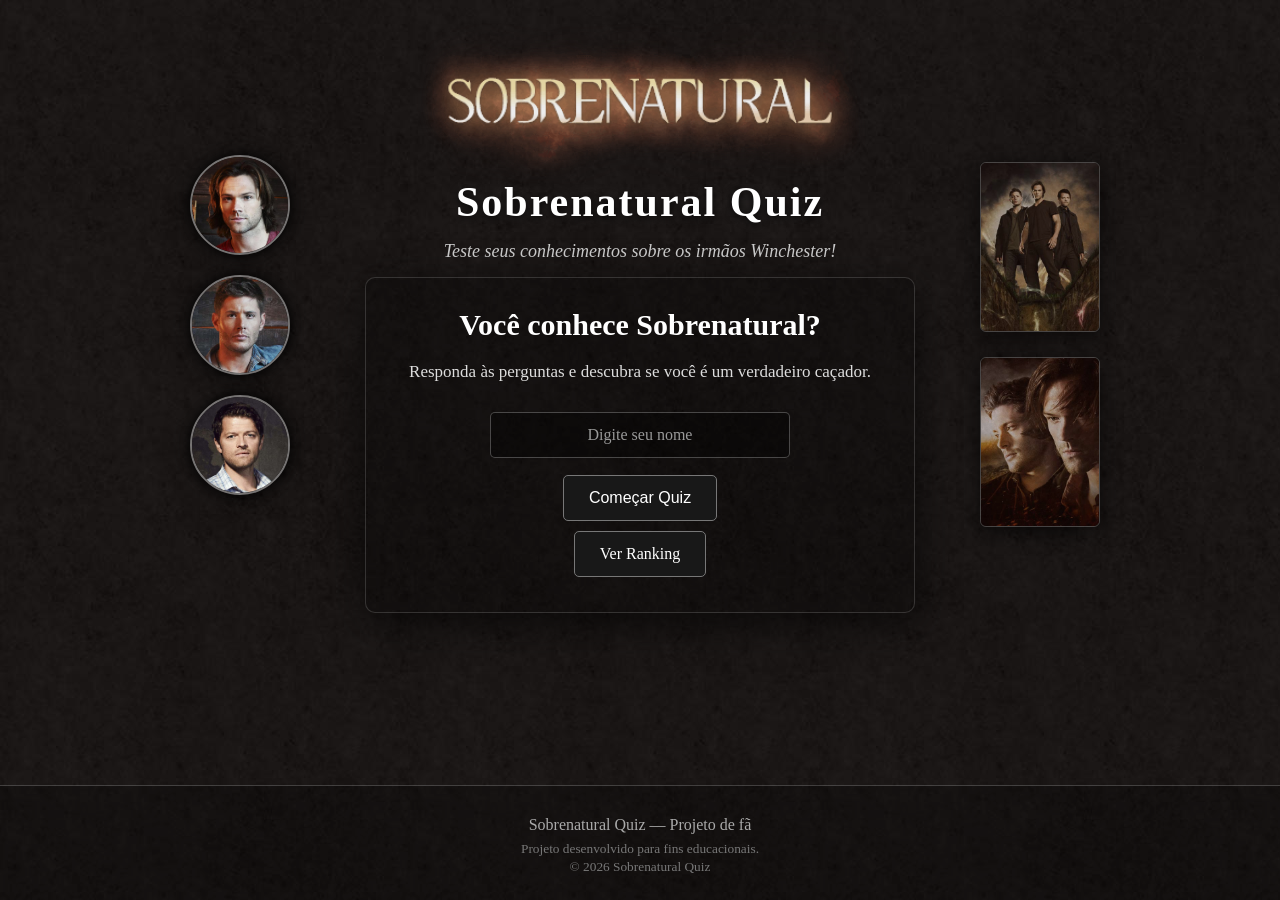
<file: frontend/index.html>
<!DOCTYPE html>
<html lang="pt-BR">

<head>
    <meta charset="UTF-8">
    <meta name="viewport" content="width=device-width, initial-scale=1.0">

    <title>Sobrenatural Quiz</title>

    <link rel="shortcut icon" href="/frontend/assets/icons/icon 2 supernatural.png" type="image/x-icon">
    <link rel="stylesheet" href="/frontend/css/style.css">

</head>

<body>

    <header>
        <img src="/frontend/assets/imgs/logo supernatural.png" alt="Supernatural">

        <h1>Sobrenatural Quiz</h1>

        <p>
            Teste seus conhecimentos sobre os irmãos Winchester!
        </p>
    </header>

    <div class="content">

        <aside class="actors">

            <div class="actor_elem">
                <img src="/frontend/assets/imgs/jared.jpg" alt="Jared Padalecki">

                <span>Jared Padalecki</span>
            </div>

            <div class="actor_elem">
                <img src="/frontend/assets/imgs/jensen.jpg" alt="Jensen Ackles">

                <span>Jensen Ackles</span>
            </div>

            <div class="actor_elem">
                <img src="/frontend/assets/imgs/misha.jpg" alt="Misha Collins">

                <span>Misha Collins</span>
            </div>

        </aside>

        <main>

            <h2>Você conhece Sobrenatural?</h2>

            <p>
                Responda às perguntas e descubra se você é um verdadeiro caçador.
            </p>

            <form action="/api/iniciar-quiz" method="post" class="quiz-form">

                <input type="text" name="usuario" placeholder="Digite seu nome" autocomplete="off" required>

                <button type="submit" class="buttons">
                    Começar Quiz
                </button>

            </form>

            <a href="/ranking" class="buttons">
                Ver Ranking
            </a>
        </main>

        <aside class="posters">

            <img src="/frontend/assets/imgs/poster 1.jpg" alt="Pôster de Supernatural">

            <img src="/frontend/assets/imgs/poster 2.jpg" alt="Pôster de Supernatural">

        </aside>

    </div>

    <footer>

        <p>Sobrenatural Quiz — Projeto de fã</p>

        <small>Projeto desenvolvido para fins educacionais.</small>
        <br>
        <small>© 2026 Sobrenatural Quiz</small>

    </footer>

</body>

</html>
</file>
<file: frontend/css/style.css>
* {
    box-sizing: border-box;
}

body {
    background: #1b1716 url(../assets/imgs/background\ supernatural.jpg);
    margin: 0;
    min-height: 100vh;

    color: #fff;
    font-family: Georgia, "Times New Roman", serif;

    display: flex;
    flex-direction: column;
}

/* ---------------- HEADER ---------------- */

header {
    text-align: center;

    padding: 45px 20px 20px;
}


header img {
    display: block;

    width: 350px;
    max-width: 90%;

    margin: 0 auto 0px;

    transform: translateY(-10px) scale(1.3);
}


header h1 {
    margin: 0 0 15px;

    font-size: 42px;
    letter-spacing: 2px;

    text-shadow:
        0 2px 8px #000,
        0 0 20px rgba(255, 255, 255, 0.15);
}


header p {
    margin: 0;

    font-size: 18px;

    color: #ccc;

    font-style: italic;
}


/* ---------------- CONTEÚDO ---------------- */

.content {
    width: 100%;
    max-width: 1200px;

    margin: 0 auto 30px;

    padding: 0 20px;

    display: grid;

    grid-template-columns: 150px 550px 150px;

    justify-content: center;
    align-items: center;

    column-gap: 50px;

    transform: translateY(-20px);
}


/* ---------------- ATORES ---------------- */

.actors {
    display: flex;

    flex-direction: column;

    align-items: center;

    gap: 20px;

    transform: translateY(-120px);
}


.actor_elem {
    position: relative;

    width: 100px;
    height: 100px;

    cursor: pointer;
}


.actor_elem img {
    width: 100%;
    height: 100%;

    object-fit: cover;

    border-radius: 50%;

    border: 2px solid rgba(255, 255, 255, 0.4);

    box-shadow:
        0 0 10px rgba(0, 0, 0, 0.8),
        0 0 25px rgba(0, 0, 0, 0.6);

    transition:
        transform 0.3s ease,
        filter 0.3s ease,
        box-shadow 0.3s ease;
}


.actor_elem:hover img {
    transform: scale(1.1);

    filter: brightness(1.15);

    box-shadow:
        0 0 10px rgba(255, 255, 255, 0.2),
        0 0 30px rgba(0, 0, 0, 0.9);
}


.actor_elem span {
    position: absolute;

    left: 115%;

    top: 50%;

    transform: translateY(-50%);

    padding: 8px 12px;

    white-space: nowrap;

    background: rgba(0, 0, 0, 0.15);

    border: 1px solid rgba(255, 255, 255, 0.15);

    border-radius: 5px;

    color: #fff;

    font-size: 14px;

    opacity: 0;

    pointer-events: none;

    transition: opacity 0.3s ease;
}


.actor_elem:hover span {
    opacity: 1;
}


/* ---------------- MAIN ---------------- */

main {
    width: 550px;

    margin: 0;

    padding: 30px 25px;

    text-align: center;

    background: rgba(0, 0, 0, 0.25);

    border: 1px solid rgba(255, 255, 255, 0.15);

    border-radius: 10px;

    box-shadow:
        0 10px 40px rgba(0, 0, 0, 0.6);
}


main h2 {
    margin-top: 0;
    margin-bottom: 20px;

    font-size: 30px;
}


main p {
    margin-bottom: 30px;

    font-size: 17px;

    color: #ddd;
}


/* ---------------- BOTÃO ---------------- */

.buttons {
    display: inline-block;

    padding: 13px 25px;

    margin: 5px;

    border: 1px solid #777;

    border-radius: 5px;

    background: #181818;

    color: #fff;

    text-decoration: none;

    font-size: 16px;

    transition:
        background 0.2s ease,
        transform 0.2s ease,
        border-color 0.2s ease;

    cursor: pointer;
}


.buttons:hover {
    background: #292929;

    border-color: #aaa;

    transform: translateY(-2px);
}

.buttons a:hover {
    background: #292929;

    border-color: #aaa;

    transform: translateY(-2px);
}


/* ---------------- PÔSTERES ---------------- */

.posters {
    display: flex;

    flex-direction: column;

    align-items: center;

    gap: 25px;

    transform: translateY(-100px);
}


.posters img {
    display: block;

    width: 120px;
    height: 170px;

    object-fit: cover;

    border-radius: 6px;

    border: 1px solid rgba(255, 255, 255, 0.25);

    box-shadow:
        0 5px 20px rgba(0, 0, 0, 0.7);

    opacity: 0.8;

    transition:
        transform 0.3s ease,
        opacity 0.3s ease;
}


.posters img:hover {
    transform: scale(1.05);

    opacity: 1;
}


/* ---------------- FOOTER ---------------- */

footer {
    margin-top: auto;

    padding: 25px 20px;

    text-align: center;

    border-top: 1px solid rgba(255, 255, 255, 0.2);

    background: rgba(0, 0, 0, 0.25);

    color: #aaa;
}


footer p {
    margin: 5px;
}


footer small {
    color: #777;
}

/* ---------------- FORMULÁRIO DO QUIZ ---------------- */

.quiz-form {
    display: flex;

    flex-direction: column;

    align-items: center;

    gap: 12px;

    width: 100%;
}


.quiz-form input {
    width: 100%;
    max-width: 300px;

    padding: 13px 15px;

    border: 1px solid rgba(255, 255, 255, 0.25);

    border-radius: 5px;

    background: rgba(0, 0, 0, 0.35);

    color: #fff;

    font-family: Georgia, "Times New Roman", serif;

    font-size: 16px;

    text-align: center;

    outline: none;

    transition:
        background 0.2s ease,
        border-color 0.2s ease,
        box-shadow 0.2s ease;
}


.quiz-form input::placeholder {
    color: #999;
}


.quiz-form input:focus {
    background: rgba(0, 0, 0, 0.5);

    border-color: rgba(255, 255, 255, 0.55);

    box-shadow:
        0 0 10px rgba(255, 255, 255, 0.08);
}

.quiz-form input {
    width: 100%;
    max-width: 300px;

    padding: 13px 15px;

    border: 1px solid rgba(255, 255, 255, 0.25);

    border-radius: 5px;

    background: rgba(0, 0, 0, 0.35);

    color: #fff;

    font-family: Georgia, "Times New Roman", serif;

    font-size: 16px;

    text-align: center;

    outline: none;

    transition:
        background 0.2s ease,
        border-color 0.2s ease,
        box-shadow 0.2s ease;
}


.quiz-form input::placeholder {
    color: #999;

    opacity: 1;

    transition: opacity 0.2s ease;
}


.quiz-form input:focus::placeholder {
    opacity: 0;
}


.quiz-form input:focus {
    background: rgba(0, 0, 0, 0.5);

    border-color: rgba(255, 255, 255, 0.55);

    box-shadow:
        0 0 10px rgba(255, 255, 255, 0.08);
}


/* ---------------- AUTOCOMPLETE DO CHROME ---------------- */

.quiz-form input:-webkit-autofill,
.quiz-form input:-webkit-autofill:hover,
.quiz-form input:-webkit-autofill:focus,
.quiz-form input:-webkit-autofill:active {

    -webkit-text-fill-color: #fff;

    -webkit-box-shadow:
        0 0 0 1000px rgba(0, 0, 0, 0.35) inset;

    transition:
        background-color 9999s ease-in-out 0s;
}

/* ---------------- RESPONSIVIDADE ---------------- */

@media (max-width: 900px) {

    .actors,
    .posters {
        display: none;
    }

    .content {
        display: flex;

        justify-content: center;

        padding: 0 15px;

        transform: translateY(-10px);
    }

    main {
        width: 100%;
        max-width: 550px;
    }
}


@media (max-width: 500px) {

    header {
        padding-top: 30px;
    }

    header img {
        width: 280px;
    }

    header h1 {
        font-size: 32px;
    }

    header p {
        font-size: 16px;
    }

    main {
        padding: 25px 20px;
    }

    main h2 {
        font-size: 26px;
    }
}
</file>
